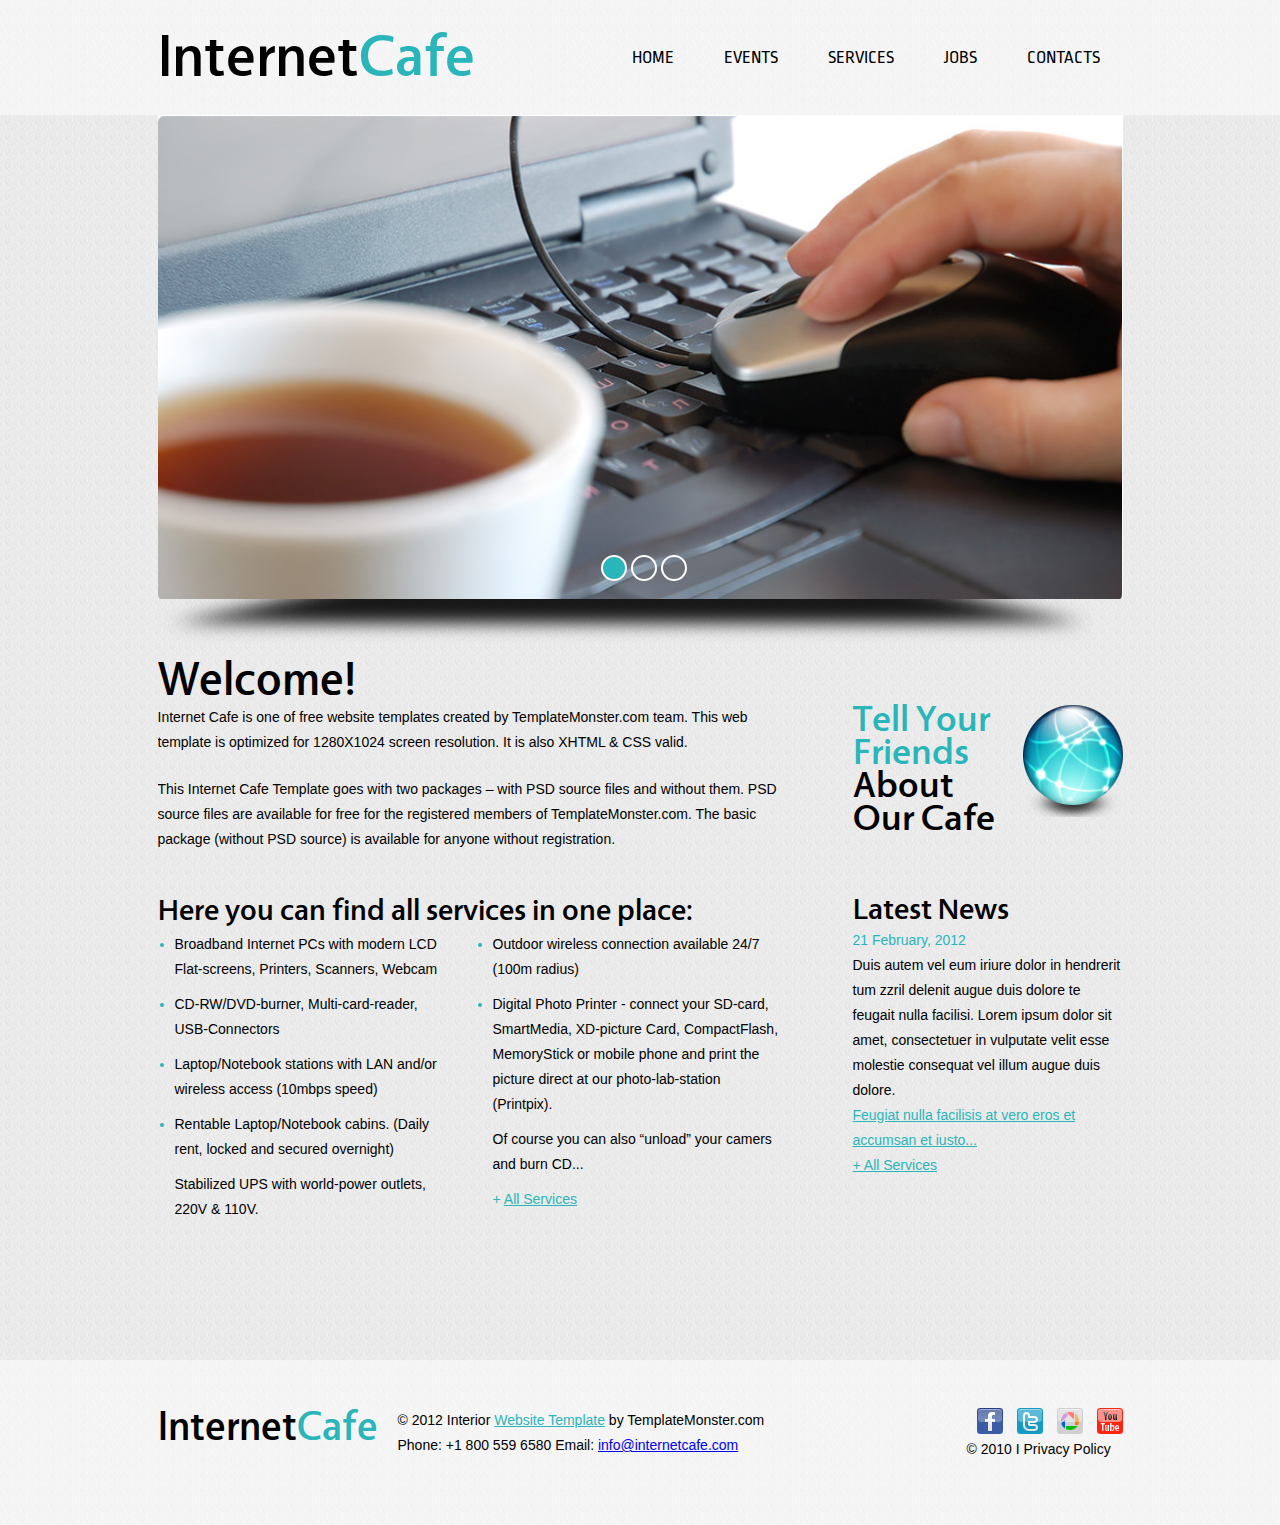
<file: 16STI/index.html>
<!DOCTYPE html>
<html lang="en">
<head>
    <meta charset="UTF-8">
    <title>InternetCafe</title>
    <link rel="stylesheet" href="reset.css">
    <link href="https://fonts.googleapis.com/css?family=Ropa+Sans" rel="stylesheet">

    <link rel="stylesheet" href="style.css">
</head>
<body>
<header>
    <div class="innerHeader">
        <h2 class="floatLeft">Internet<span class="turquoise">Cafe</span></h2>
        <nav class="floatRight">
            <a href="">Home</a>
            <a href="">Events</a>
            <a href="">Services</a>
            <a href="">Jobs</a>
            <a href="">Contacts</a>
        </nav>
        <div class="clear"></div>
    </div>
</header>
<div class="content">
    <div style="overflow: hidden" class="innerContent">
        <div class="slider">
            <input type="radio" name="point" checked="checked" id="slide1">
            <input type="radio" name="point" id="slide2">
            <input type="radio" name="point" id="slide3">
            <div class="wrapper">
                <div class="slides slide1"></div>
                <div class="slides slide2"></div>
                <div class="slides slide3"></div>
            </div>
            <div class="controls">
                <label for="slide1"></label>
                <label for="slide2"></label>
                <label for="slide3"></label>
            </div>
            <div class="shadow"></div>
        </div>
        <h1>Welcome!</h1>
        <section class="floatLeft">
            <p>Internet Cafe is one of free website templates created by TemplateMonster.com team. This web template is optimized for 1280X1024 screen resolution. It is also XHTML & CSS valid.</p>
            <p>This Internet Cafe Template goes with two packages – with PSD source files and without them. PSD source files are available for free for the registered members of TemplateMonster.com. The basic package (without PSD source) is available for anyone without registration.</p>
            <h3>Here you can find all services in one place:</h3>
            <ul class="floatLeft list">
                <li><span class="black">Broadband Internet PCs with modern LCD Flat-screens, Printers, Scanners, Webcam</span></li>
                <li><span class="black">CD-RW/DVD-burner, Multi-card-reader,
USB-Connectors</span></li>
                <li><span class="black">Laptop/Notebook stations with LAN and/or wireless access (10mbps speed)</span></li>
                <li><span class="black">Rentable Laptop/Notebook cabins. (Daily rent, locked and secured overnight)</span></li>
                <li class="withoutMarker"><span class="black">Stabilized UPS with world-power outlets, 220V & 110V.</span></li>
            </ul>
            <ul class="floatRight list">
                <li><span class="black">Outdoor wireless connection available 24/7 (100m radius)</span></li>
                <li><span class="black">Digital Photo Printer - connect your SD-card, SmartMedia, XD-picture Card, CompactFlash, MemoryStick or mobile phone and print the picture direct at our photo-lab-station (Printpix).</span></li>
                <li class="withoutMarker"><span class="black">Of course you can also “unload” your camers and burn CD...</span></li>
                <li class="withoutMarker"><a href="">+ <span>All Services</span></a></li>
            </ul>
        </section>
        <aside class="floatRight">
            <h2 class="floatLeft"><span class="turquoise">Tell your friends</span> about our cafe</h2>
            <div class="globe floatRight"></div>
            <div class="clear"></div>
            <h3>Latest News</h3>
            <article>
                <span class="turquoise">21 February, 2012</span>
                <p>Duis autem vel eum iriure dolor in hendrerit tum zzril delenit augue duis dolore te feugait nulla facilisi. Lorem ipsum dolor sit amet, consectetuer in vulputate velit esse molestie consequat vel illum augue duis dolore.</p>
                <a class="turquoise" href="">
                    Feugiat nulla facilisis at vero eros et accumsan et iusto...
                </a>
                <a class="turquoise" href="">+ <span>All Services</span></a>
            </article>
        </aside>
    </div>
</div>
<footer>
    <div class="innerFooter">
        <h2 class="floatLeft">Internet<span class="turquoise">Cafe</span></h2>
        <p class="floatLeft center">© 2012 Interior <a class="turquoise" href="http://google.com">Website Template</a> by TemplateMonster.com
            Phone: +1 800 559 6580   Email: <a href="mailto:info@internetcafe.com">info@internetcafe.com</a></p>
        <div class="floatRight">
            <div class="social">
                <a href="" class="socialIcon"></a>
                <a href="" class="socialIcon"></a>
                <a href="" class="socialIcon"></a>
                <a href="" class="socialIcon"></a>
            </div>
            <span>© 2010   I   Privacy Policy</span>
        </div>
    </div>
</footer>
</body>
</html>
</file>
<file: 16STI/style.css>
@font-face {
    font-family:"Vegur-Medium";
    src:url("fonts/Vegur-Medium/Vegur-M_0600.eot?") format("eot"),
    url("fonts/Vegur-Medium/Vegur-M_0600.woff") format("woff"),
    url("fonts/Vegur-Medium/Vegur-M_0600.ttf") format("truetype"),
    url("fonts/Vegur-Medium/Vegur-M_0600.svg#Vegur-Medium") format("svg");
    font-weight:normal;
    font-style:normal;
}



.floatLeft{
    float: left;
}
.floatRight{
    float: right;
}
.clear{
    clear: both;
}
.turquoise{
    color: #2ab5ba;
}

header{
    height: 115px;
    background: url("images/home_01.png") repeat;
}
.innerHeader, .innerContent, .innerFooter{
    width: 965px;
    margin: 0 auto;
}
.innerHeader>h2{
    font:58px "Vegur-Medium";
    margin-top: 30px;
}
.innerHeader>nav{
    margin-top: 48px;
}
.innerHeader>nav>a{
    font:18px 'Ropa Sans';
    text-decoration: none;
    color: #000;
    padding: 20px 23px;
    text-transform: uppercase;
}
.innerHeader>nav>a:hover{
    background: white;
    border-radius: 5px;
}
.innerContent>h1{
    font:46px "Vegur-Medium";
}
.innerContent>section{
    width: 625px;
}
.list{
    color: #2ab5ba;
    list-style-type: disc;
    font: 14px Arial;
    line-height: 25px;
}
.black{
    color: #000000;
}
.withoutMarker{
    list-style-type: none;
}
.floatLeft.list{
    width: 270px;
    margin-left: 17px;
}
.floatRight.list{
    width: 290px;
}
.list a{
    color: #2ab5ba;
    text-decoration: none;
}
.list a>span{
    text-decoration: underline;
}
.list>li{
    margin-bottom: 10px;
}
section>h3{
    font: 30px "Vegur-Medium";
    line-height: 40px;
    margin-top: 40px;
}
section>p{
    font: 14px Arial;
    line-height: 25px;
    margin-bottom: 22px;
}
aside{
    width: 270px;
}
aside>article{
    font: 14px Arial;
    line-height: 25px;
}
aside>h2{
    width: 142px;
    font: 37px "Vegur-Medium";
    line-height: 33px;
    text-transform: capitalize;
    word-spacing: -1px;
}
aside>h3{
    font: 30px "Vegur-Medium";
    line-height: 33px;
    margin-top: 58px;
}
.globe{
    width: 100px;
    height: 112px;
    background: url("images/1.png");
}
.globe:hover{
    background-position: 100px 0;
}
article>a{
    display: block;
}
.innerFooter>h2{
    font: 40px "Vegur-Medium";
    line-height: 40px;
}
.innerFooter .center{
    width: 400px;
    padding-left: 20px;
}
.innerFooter> div.floatRight span, .innerFooter .center{
    font: 14px Arial;
    line-height: 25px;
}
.socialIcon{
    display: inline-block;
    width: 26px;
    height: 26px;
    margin-left: 10px;
    background: url("images/2.png");
}
.socialIcon:nth-of-type(2){
    background-position: -36px 0;
}
.socialIcon:nth-of-type(3){
    background-position: 62px 0;
}
.socialIcon:last-of-type{
    background-position: 26px 0;
}
footer{
    box-sizing: border-box;
    height: 165px;
    padding-top: 48px;
    background: url("images/home_01.png") repeat;
}
.content{
    height: 1245px;
    background: url("images/Wednesday_04.png") repeat;

}
.slider{
    height: 484px;
    width: 100%;
    position: relative;
    margin-bottom: 60px;
}
.wrapper{
    height: inherit;
    width: inherit;
    overflow: hidden;
    position: relative;
}
.slides{
    position: absolute;
    height: inherit;
    width: inherit;
    opacity: 0;
    z-index: 1;
    transform: scale(1.5);
    transition: transform ease-in-out .5s, opacity ease-in-out .5s;
}
.slide1{
    background: url("images/slider1.jpg");
    background-size: cover;
}
.slide2{
    background: url("images/slider2.jpg");
    background-size: cover;
}
.slide3{
    background: url("images/slider3.jpg");
    background-size: cover;
}
.slider>input{
    display: none;
}
.slider .controls{
    position: absolute;
    top:440px;
    z-index: 3;
    left: 50%;
    margin-left: -39px;
}
.slider label{
    display: inline-block;
    height: 22px;
    width: 22px;
    border: 2px solid #fff;
    border-radius: 50%;
}
.slider label:after{
    content: " ";
    width: 22px;
    height: 22px;
    position: absolute;
    display: block;
    border-radius: 50%;
}
.slider label:hover,
#slide1:checked ~ .controls label:nth-of-type(1),
#slide2:checked ~ .controls label:nth-of-type(2),
#slide3:checked ~ .controls label:nth-of-type(3){
    background: #2ab5ba;
}
#slide1:checked ~ .wrapper > .slide1,
#slide2:checked ~ .wrapper > .slide2,
#slide3:checked ~ .wrapper > .slide3 {
    opacity: 1;
    z-index: 2;
    transform: scale(1);
}
.shadow{
    background:url("images/sliderShadow.png");
    background-size: cover;
    height: 132px;
    width: 97%;
    position: absolute;
    top:397px;
}
</file>
